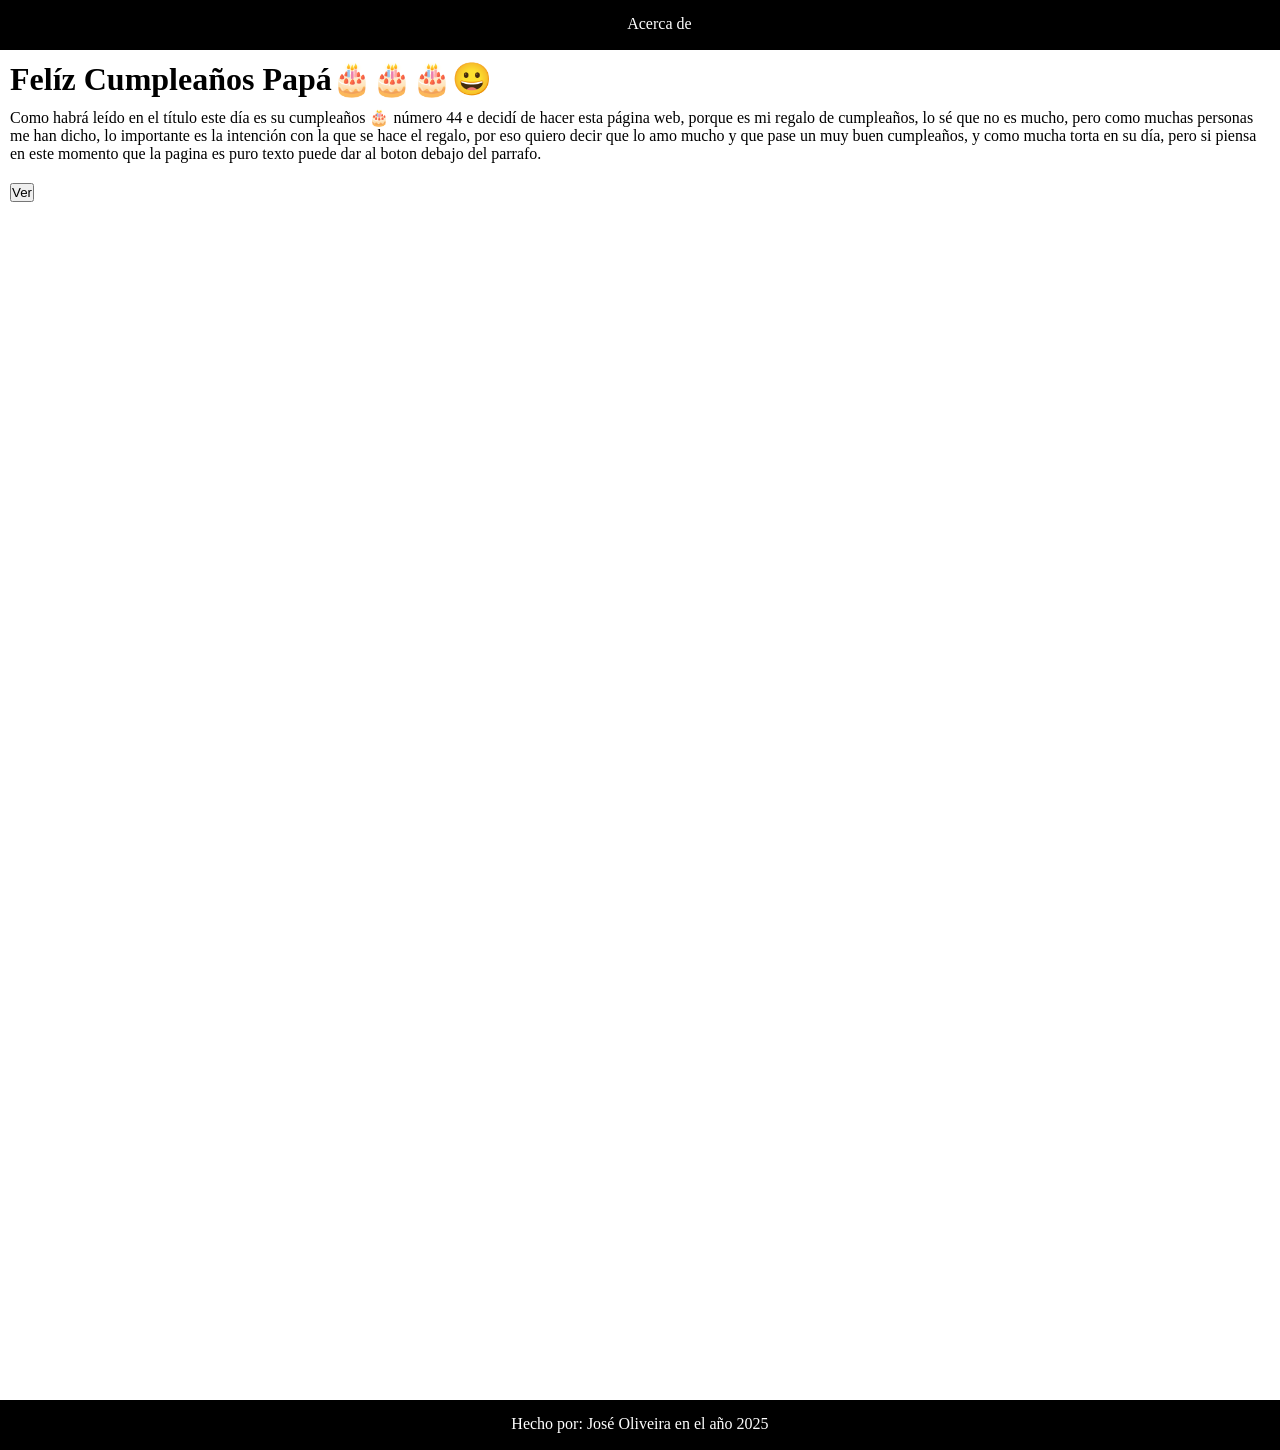
<file: index.html>
<!DOCTYPE html>
<html lang="en">
<head>
    <meta charset="UTF-8">
    <meta name="viewport" content="width=device-width, initial-scale=1.0">
    <title>Regalo de cumpleaños</title>
    <link rel="stylesheet" href="styles.css">
</head>
<body>
    <header>
    <nav>
        <ul>
            <li><a href="about">Acerca de </a></li>
        </ul>
    </nav>
    <h1>Felíz Cumpleaños Papá🎂🎂🎂😀</h1>
    </header>
    <main>
        <p class="p">Como habrá leído en el título este día es su cumpleaños 🎂 número 44 e decidí de hacer esta página web, porque es mi regalo de cumpleaños, lo sé que no es mucho, pero como muchas personas me han dicho, lo importante es la intención con la que se hace el regalo, por eso quiero decir que lo amo mucho y que pase un muy buen cumpleaños, y como mucha torta en su día, pero si piensa en este momento que la pagina es puro texto puede dar al boton debajo del parrafo.</p>
        
        <a href="index1.html"><button id="boton">Ver</button></a>
   
    </main>
    <footer>
        <p>Hecho por: José Oliveira en el año 2025</p>
    </footer>
</body>
</html>
</file>
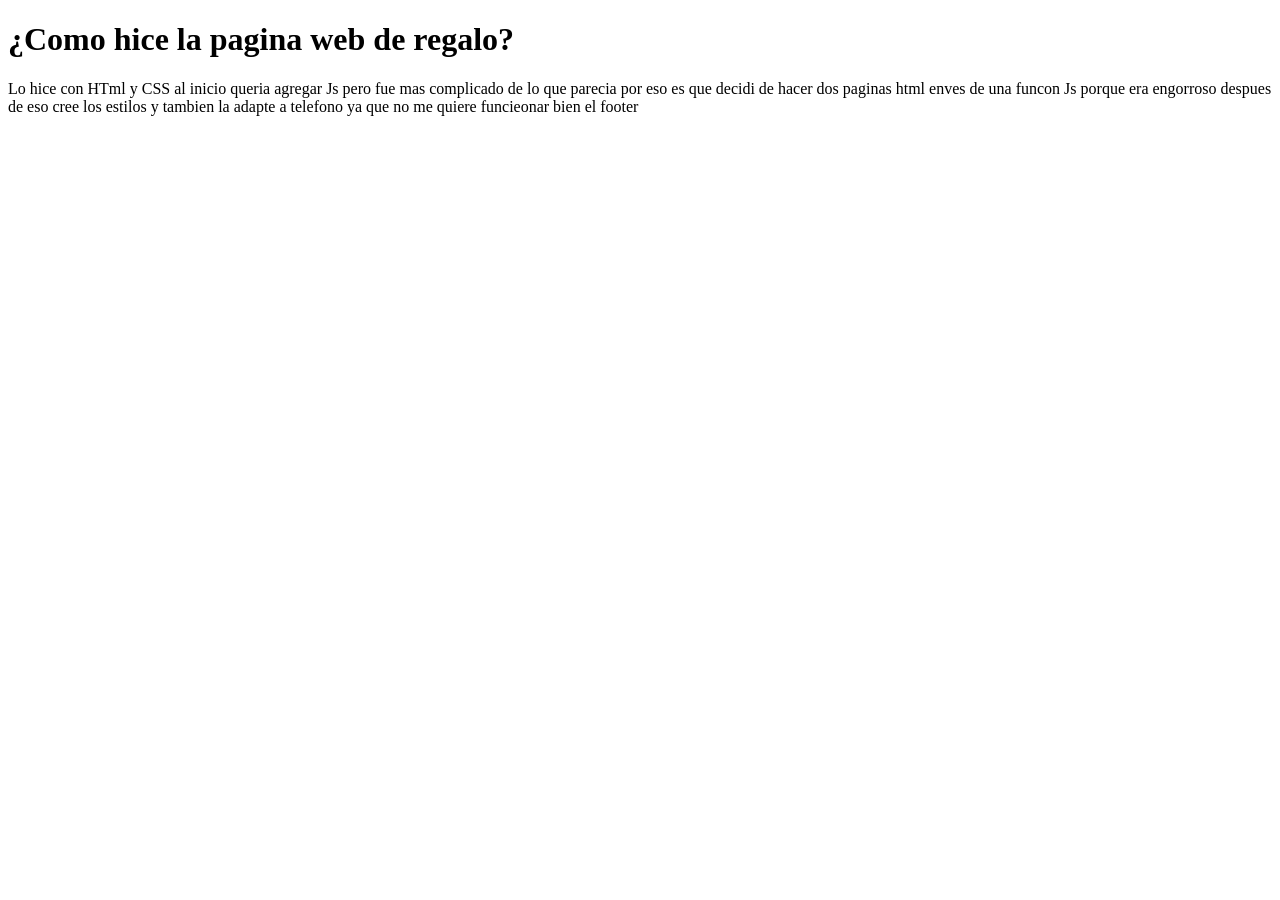
<file: about.html>
<!DOCTYPE html>
<html lang="en">
<head>
    <meta charset="UTF-8">
    <meta name="viewport" content="width=device-width, initial-scale=1.0">
    <title>Document</title>
</head>
<body>
    <h1>¿Como hice la pagina web de regalo?</h1>
    <p>Lo hice con HTml y CSS al inicio queria agregar Js pero fue mas complicado de lo que parecia por eso es que decidi de hacer dos paginas html enves de una funcon Js porque era engorroso despues de eso cree los estilos y tambien la adapte a telefono ya que no me quiere funcieonar bien el footer</p>
</body>
</html>
</file>
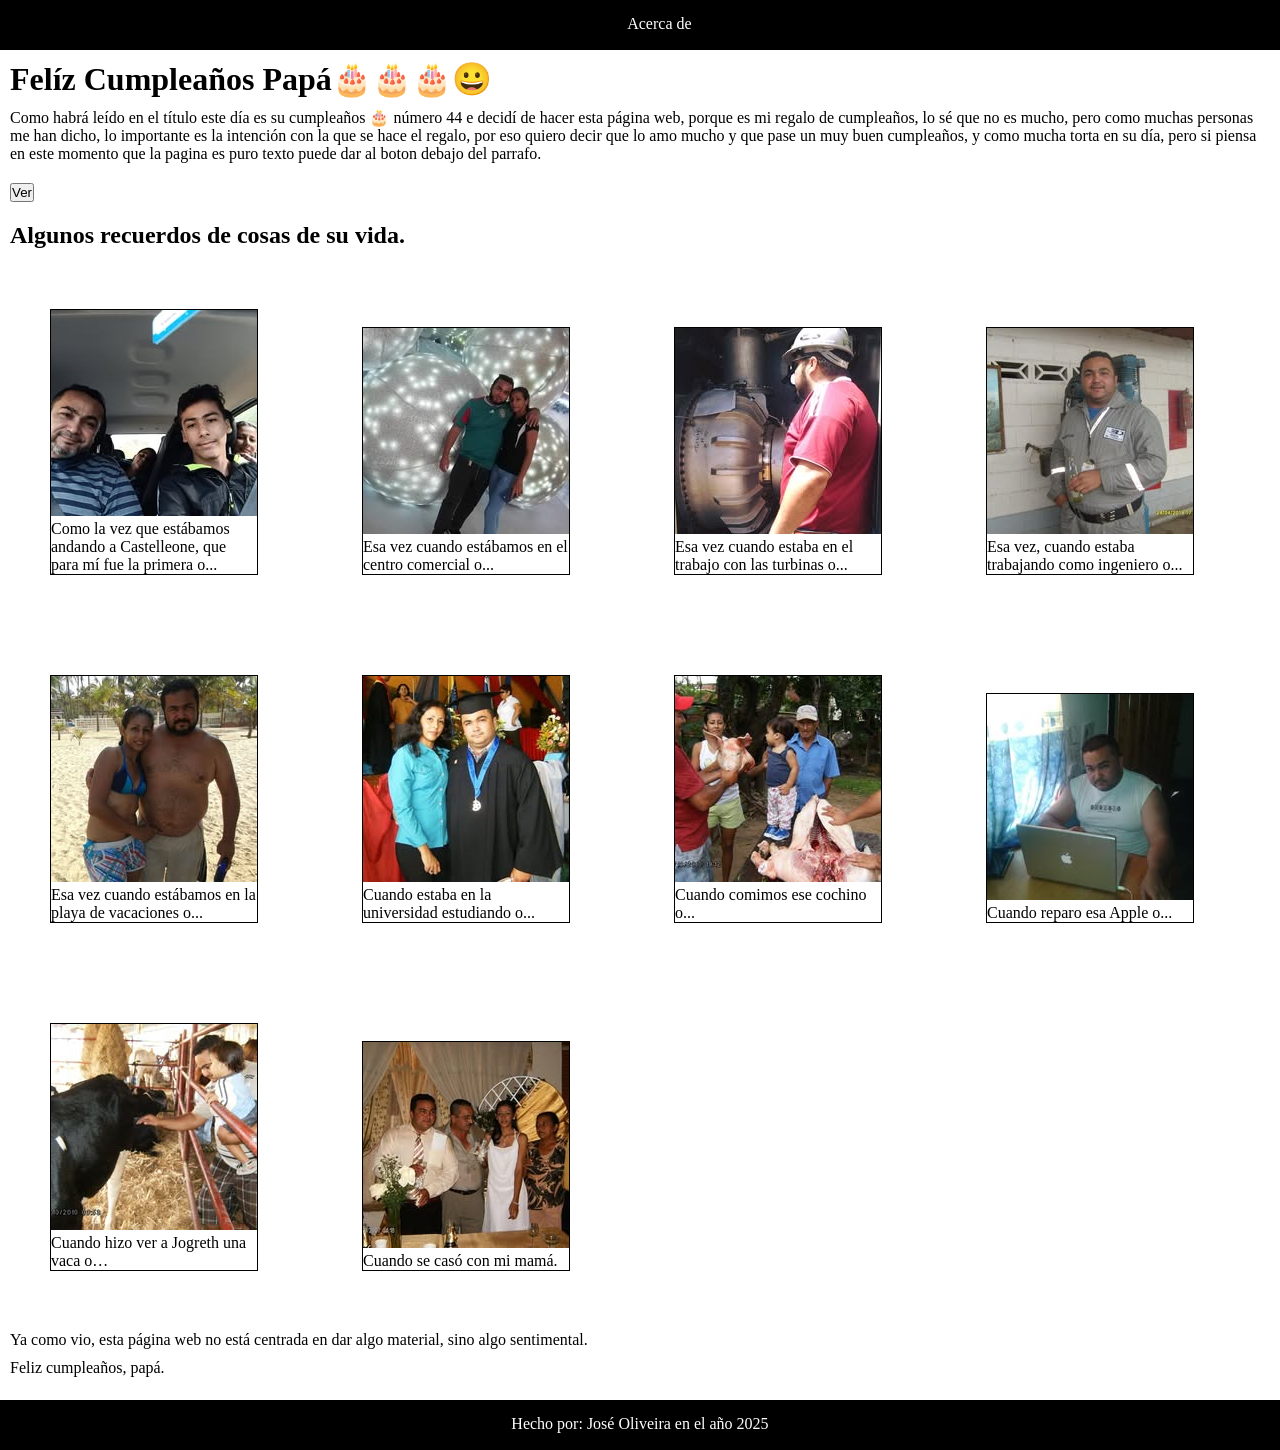
<file: index1.html>
<!DOCTYPE html>
<html lang="en">
<head>
    <meta charset="UTF-8">
    <meta name="viewport" content="width=device-width, initial-scale=1.0">
    <title>Reagalo de cumpleaños</title>
    <link rel="stylesheet" href="styles.css">
</head>
<body>
    <header>
    <nav>
        <ul>
            <li><a href="about.html">Acerca de</a></li>
        </ul>
    </nav>
    <h1>Felíz Cumpleaños Papá🎂🎂🎂😀</h1>
    </header>
    <main>
        <p class="p">Como habrá leído en el título este día es su cumpleaños 🎂 número 44 e decidí de hacer esta página web, porque es mi regalo de cumpleaños, lo sé que no es mucho, pero como muchas personas me han dicho, lo importante es la intención con la que se hace el regalo, por eso quiero decir que lo amo mucho y que pase un muy buen cumpleaños, y como mucha torta en su día, pero si piensa en este momento que la pagina es puro texto puede dar al boton debajo del parrafo.</p>
        <button id="boton">Ver</button>
        <div id="division">
            <h2>Algunos recuerdos de cosas de su vida.</h2>
            <div class="div">
            <img src="img/Viaje_it.jpg" alt="Imagen donde toda la familia estamos enun carro">
            <p>Como la vez que estábamos andando a Castelleone, que para mí fue la primera o...</p>
            </div>
            <div class="div">
                <img src="img/Centro_comercial_CO.jpg" alt="Mi mama y papa esta en una decoracion de navidad">
                <p>Esa vez cuando estábamos en el centro comercial o...</p>
            </div>
            <div class="div">
                <img src="img/turbina.jpg" alt="Mi papa esta alfrente de una turbina">
                <p>Esa vez cuando estaba en el trabajo con las turbinas o...</p>
            </div>
            <div class="div">
                <img src="img/trabajo_ingeniero.jpg" alt="Mi papa en la parte exterio de un edificio de ingeniero">
                <p>Esa vez, cuando estaba trabajando como ingeniero o...</p>
            </div>
            <div class="div">
                <img src="img/Playa.jpg" alt="Estan mi mamá y papá posando para una foto en la playa">
                <p>Esa vez cuando estábamos en la playa de vacaciones o...</p>
            </div>
            <div class="div">
                <img src="img/Uni.jpg" alt="Mi papá con mi mama en la Universidad">
                <p>Cuando estaba en la universidad estudiando o...</p>
            </div>
            <div class="div">
                <img src="img/Picando_cochino.jpg" alt="Esta mia abuelo mama yo y mi papa con un cochino muerto">
                <p>Cuando comimos ese cochino o...</p>
            </div>
            <div class="div">
                <img src="img/reparicion_apple.jpg" alt="Mi papa usando un Apple">
                <p>Cuando reparo esa Apple o...</p>
            </div>
            <div class="div">
                <img src="img/Enseñando_vacas.jpg" alt="Esta una vaca mi papa señalandola y mi hermano">
                <p>Cuando hizo ver a Jogreth una vaca o…</p>
            </div>
            <div class="div">
                <img src="img/Boda.jpg" alt="Una foto de la boda de mis padre">
                <p>Cuando se casó con mi mamá.</p>
            </div>
            <p class="p">Ya como vio, esta página web no está centrada en dar algo material, sino algo sentimental.</p>
            <p class="p">Feliz cumpleaños, papá.</p>

        </div>     
    </main>
    <footer>
        <p>Hecho por: José Oliveira en el año 2025</p>
    </footer>

</body>
</html>
</file>
<file: styles.css>
*{
    margin:0px;
    padding: 0px;
}

header nav {
    height: 50px;
    background: #000;
}
header nav ul li{
    list-style: none;
    padding-left: 49%;
     margin-top: 15px;
    display: inline-block;  
}
header nav ul li:hover{
    transition: calc(0.5s);
    transform: scale(1.01);
}
header nav ul li a{
    color:white;
    text-decoration: none;    
}
header nav ul li a:hover{
    color: sandybrown;
}
header h1{
    margin:10px;
}
.p{
    margin:10px;
}
button{
   margin:10px; 
} 
h2{
    margin:10px;
}

.div{
display: inline-block;
border:black 1px solid ;
margin:50px;
width:206px;
}
footer {
  background-color: black;
  color: white;
  width: 100%;
  position: absolute;
  height: 50px;
  text-align: center;
 top: 1400px;
}
footer p{
    margin-top: 15px;
}
@media screen and (max-width:450px) {
   footer{
    position: absolute;
    top:3945px;
   } 
    
}
</file>
